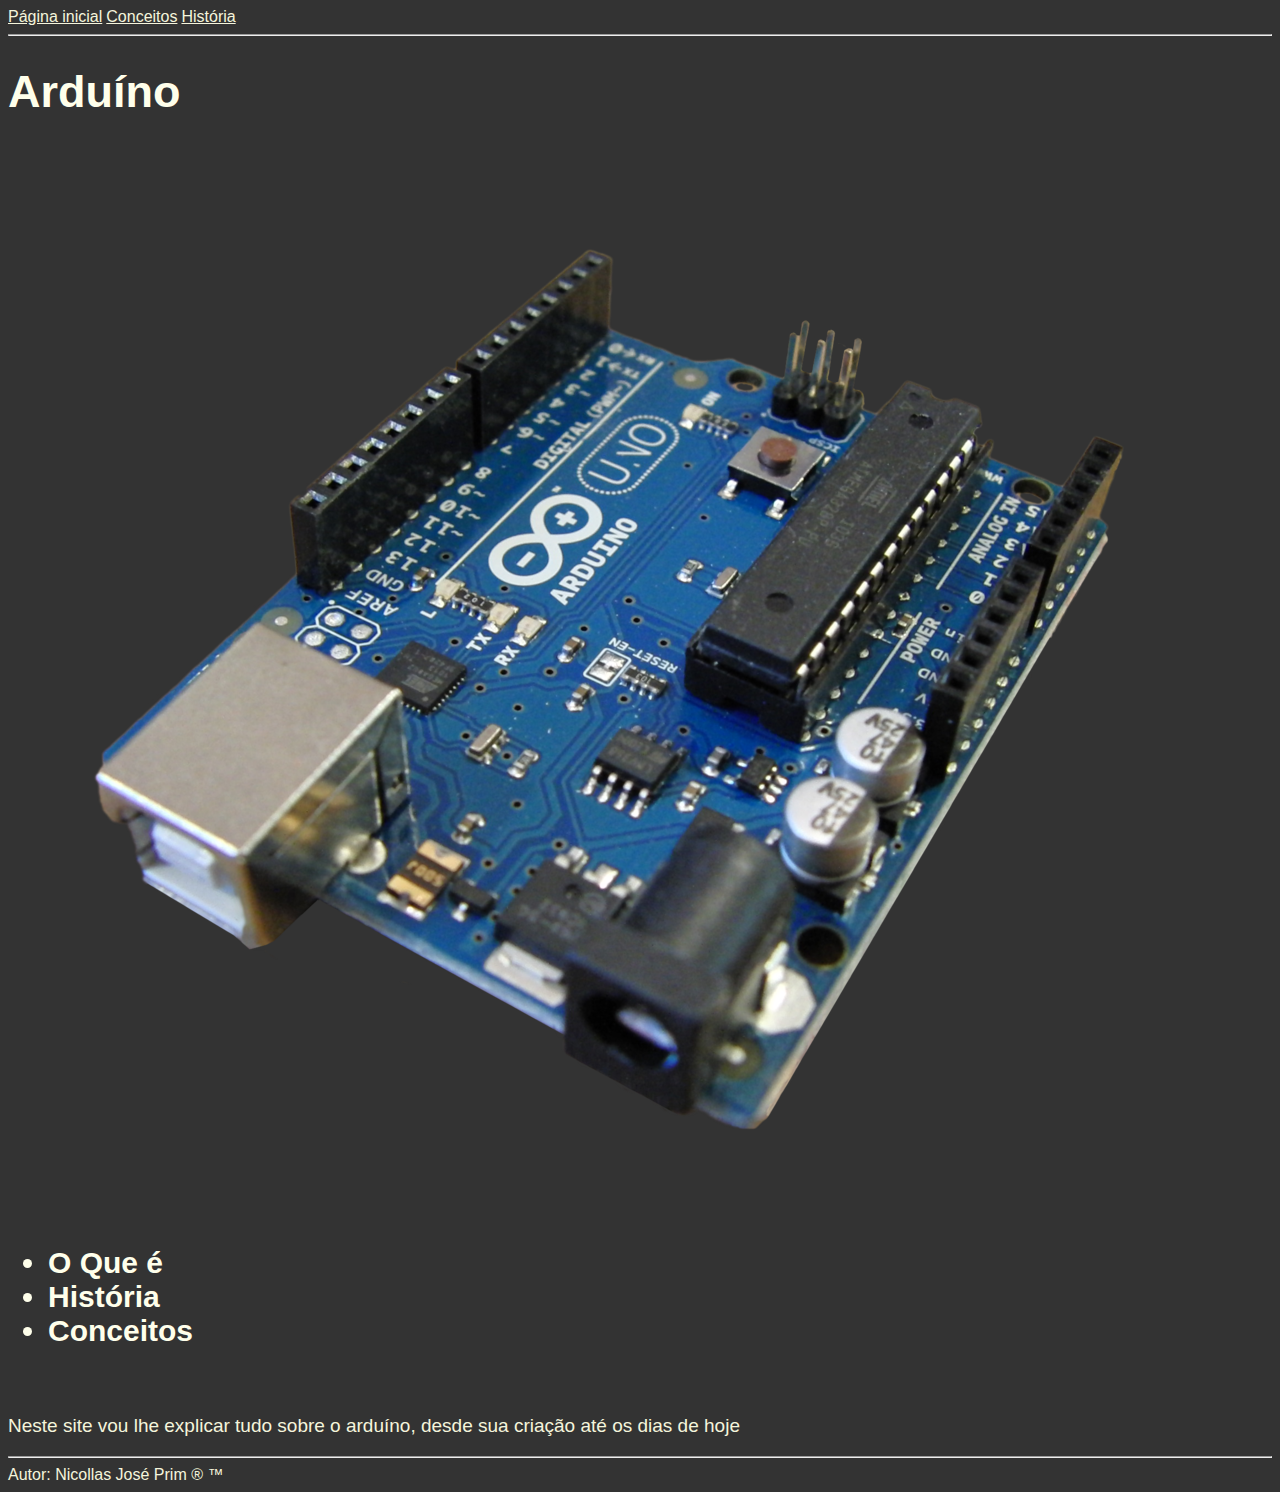
<file: index.html>
<!DOCTYPE html>
<html lang="pt-BR">
<head>
    <meta charset="UTF-8">
    <meta name="viewport" content="width=device-width, initial-scale=1.0">
    <link rel="stylesheet" href="style.css">
    <title>Arduino</title>
</head>
<body>
    <header>
        <nav>
            <a href="index.html">Página inicial</a>
            <a href="conceitos.html">Conceitos</a>
            <a href="historia.html">História</a>
        </nav>
    </header>
    <main>
        <hr>
        <h1>Arduíno</h1>
        <br>
        <div class="imagemard">
            <img src="1200px-Arduino-uno-perspective-transparent.png" alt="Arduino">
        </div>
        <h2>
            <ul>
                <li>O Que é</li>
                <li>História</li>
                <li>Conceitos</li>
            </ul>
        </h2>
        <br>
        <article>
            <p>Neste site vou lhe explicar tudo sobre o arduíno, desde sua criação até os dias de hoje</p>
        </article>
        <footer>
            <hr>
            <smail>Autor: Nicollas José Prim &reg; &trade;</smail>
        </footer>    
    </main>
</body>
</html>
</file>
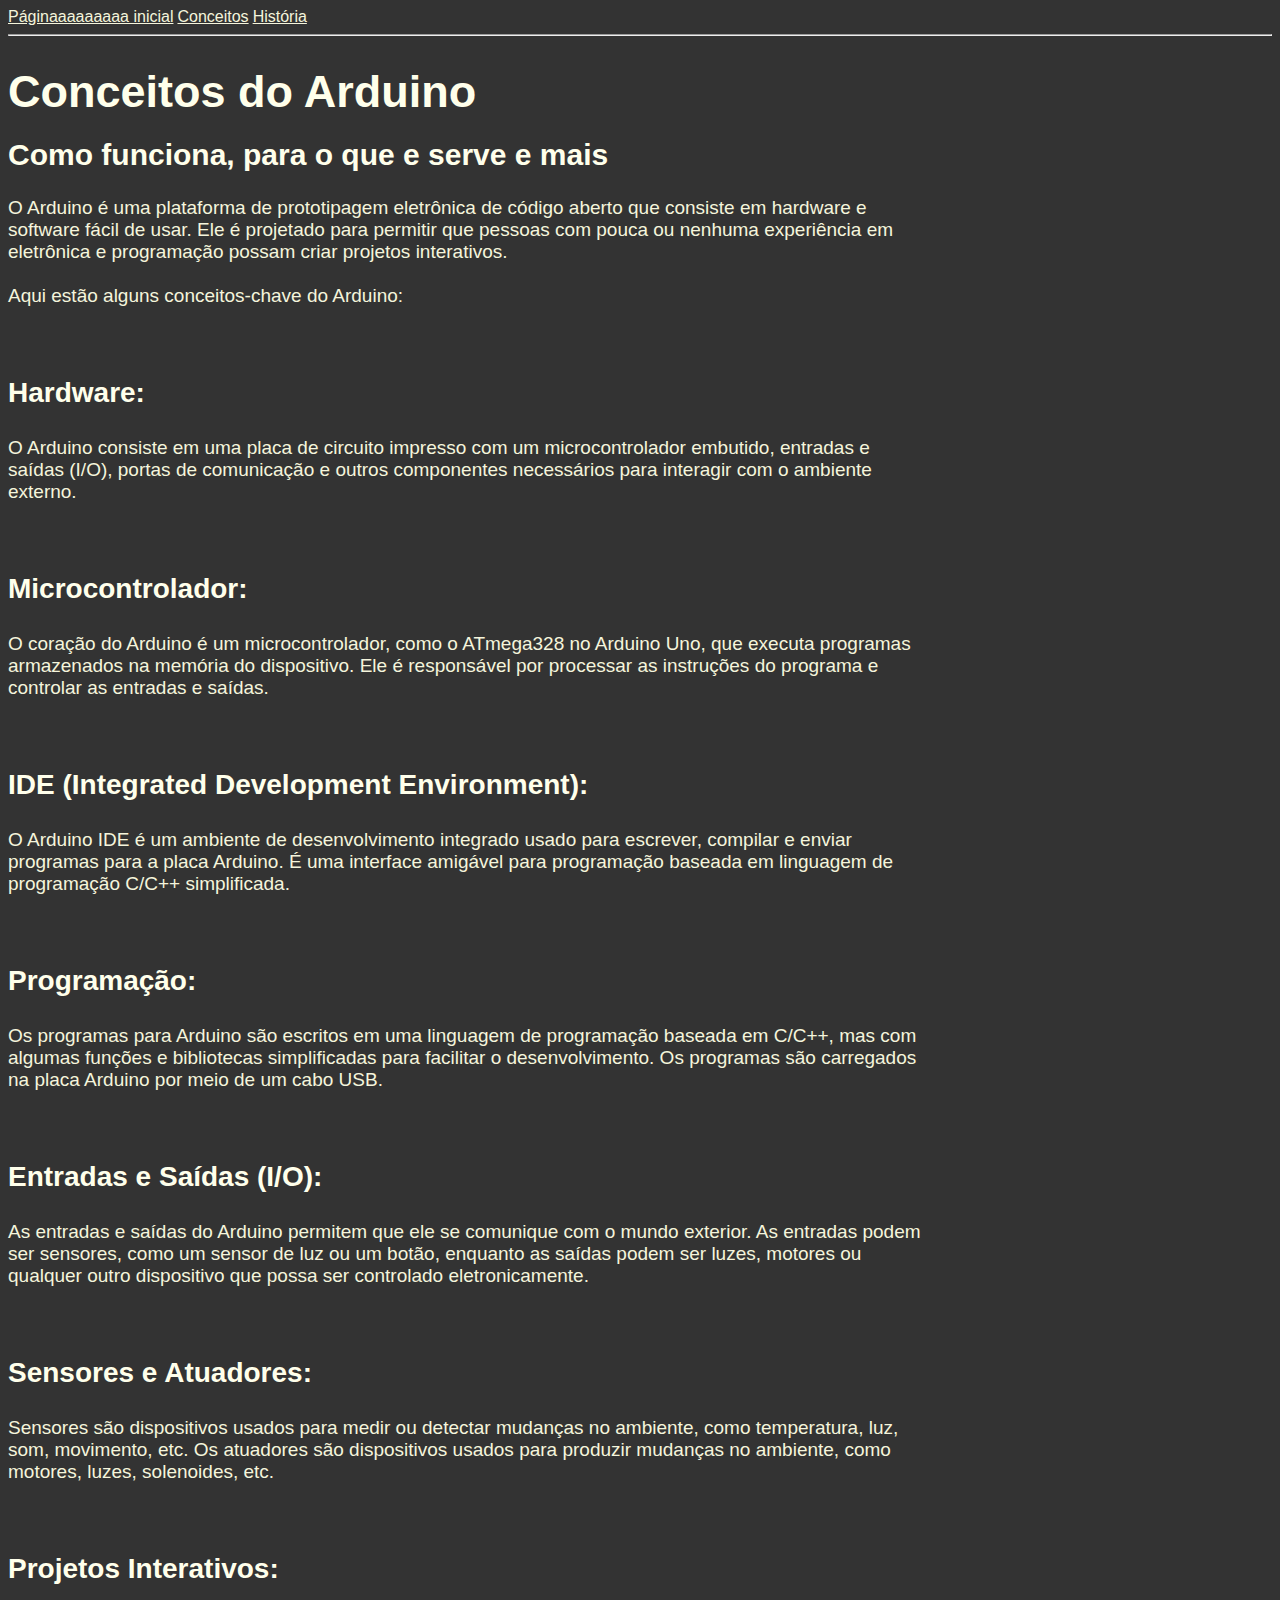
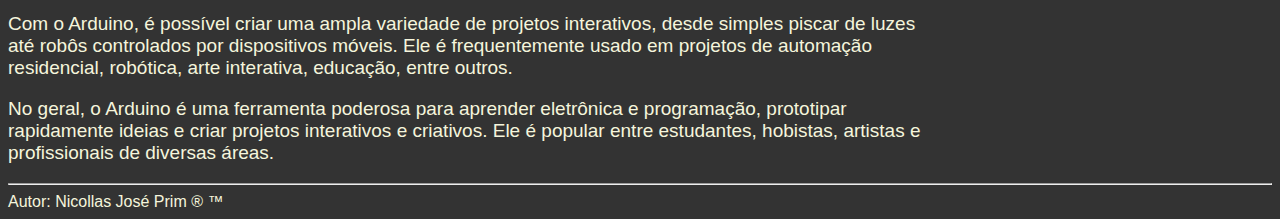
<file: conceitos.html>
<!DOCTYPE html>
<html lang="pt-BR">
<head>
    <meta charset="UTF-8">
    <meta name="viewport" content="width=device-width, initial-scale=1.0">
    <link rel="stylesheet" href="style.css">
    <title>Arduino</title>
</head>
<body>
    <header>
        <nav>
            <a href="index.html">Páginaaaaaaaaa inicial</a>
            <a href="conceitos.html">Conceitos</a>
            <a href="historia.html">História</a>
        </nav>
    </header>
    <hr>
    <main>
        <h1>Conceitos do Arduino</h1>
        <h2>Como funciona, para o que e serve e mais</h2>
        <article>
            <p>
                O Arduino é uma plataforma de prototipagem eletrônica de código aberto que consiste em hardware e software fácil de usar. Ele é projetado para permitir que pessoas com pouca ou nenhuma experiência em eletrônica e programação possam criar projetos interativos.
                <br>
                <br>
                Aqui estão alguns conceitos-chave do Arduino:
                <br>
            </p>
        </article>
            <h3>Hardware: </h3>
        <article>
            <p>
                O Arduino consiste em uma placa de circuito impresso com um microcontrolador embutido, entradas e saídas (I/O), portas de comunicação e outros componentes necessários para interagir com o ambiente externo.
            </p>
        </article>
            <h3>Microcontrolador:</h3>
        <article>
            <p>
                O coração do Arduino é um microcontrolador, como o ATmega328 no Arduino Uno, que executa programas armazenados na memória do dispositivo. Ele é responsável por processar as instruções do programa e controlar as entradas e saídas.
            </p>
        </article>
            <h3>IDE (Integrated Development Environment): </h3>
        <article>
            <p>
                O Arduino IDE é um ambiente de desenvolvimento integrado usado para escrever, compilar e enviar programas para a placa Arduino. É uma interface amigável para programação baseada em linguagem de programação C/C++ simplificada.
            </p>
        </article>
            <h3>Programação: </h3>
        <article>
            <p>
                Os programas para Arduino são escritos em uma linguagem de programação baseada em C/C++, mas com algumas funções e bibliotecas simplificadas para facilitar o desenvolvimento. Os programas são carregados na placa Arduino por meio de um cabo USB.
            </p>
        </article>
            <h3>Entradas e Saídas (I/O): </h3>
        <article>
            <p>
                As entradas e saídas do Arduino permitem que ele se comunique com o mundo exterior. As entradas podem ser sensores, como um sensor de luz ou um botão, enquanto as saídas podem ser luzes, motores ou qualquer outro dispositivo que possa ser controlado eletronicamente.
            </p>
        </article>
            <h3>Sensores e Atuadores: </h3>
        <article>
            <p>
                Sensores são dispositivos usados para medir ou detectar mudanças no ambiente, como temperatura, luz, som, movimento, etc. Os atuadores são dispositivos usados para produzir mudanças no ambiente, como motores, luzes, solenoides, etc.
            </p>
        </article>
            <h3>Projetos Interativos: </h3>
        <article>
            <p>
                Com o Arduino, é possível criar uma ampla variedade de projetos interativos, desde simples piscar de luzes até robôs controlados por dispositivos móveis. Ele é frequentemente usado em projetos de automação residencial, robótica, arte interativa, educação, entre outros.
            </p>
            <p>
                No geral, o Arduino é uma ferramenta poderosa para aprender eletrônica e programação, prototipar rapidamente ideias e criar projetos interativos e criativos. Ele é popular entre estudantes, hobistas, artistas e profissionais de diversas áreas.
            </p>
        </article>
        <footer>
            <hr>
            <smail>Autor: Nicollas José Prim &reg; &trade;</smail>
        </footer>    
    </main>
</body>
</html>
</file>
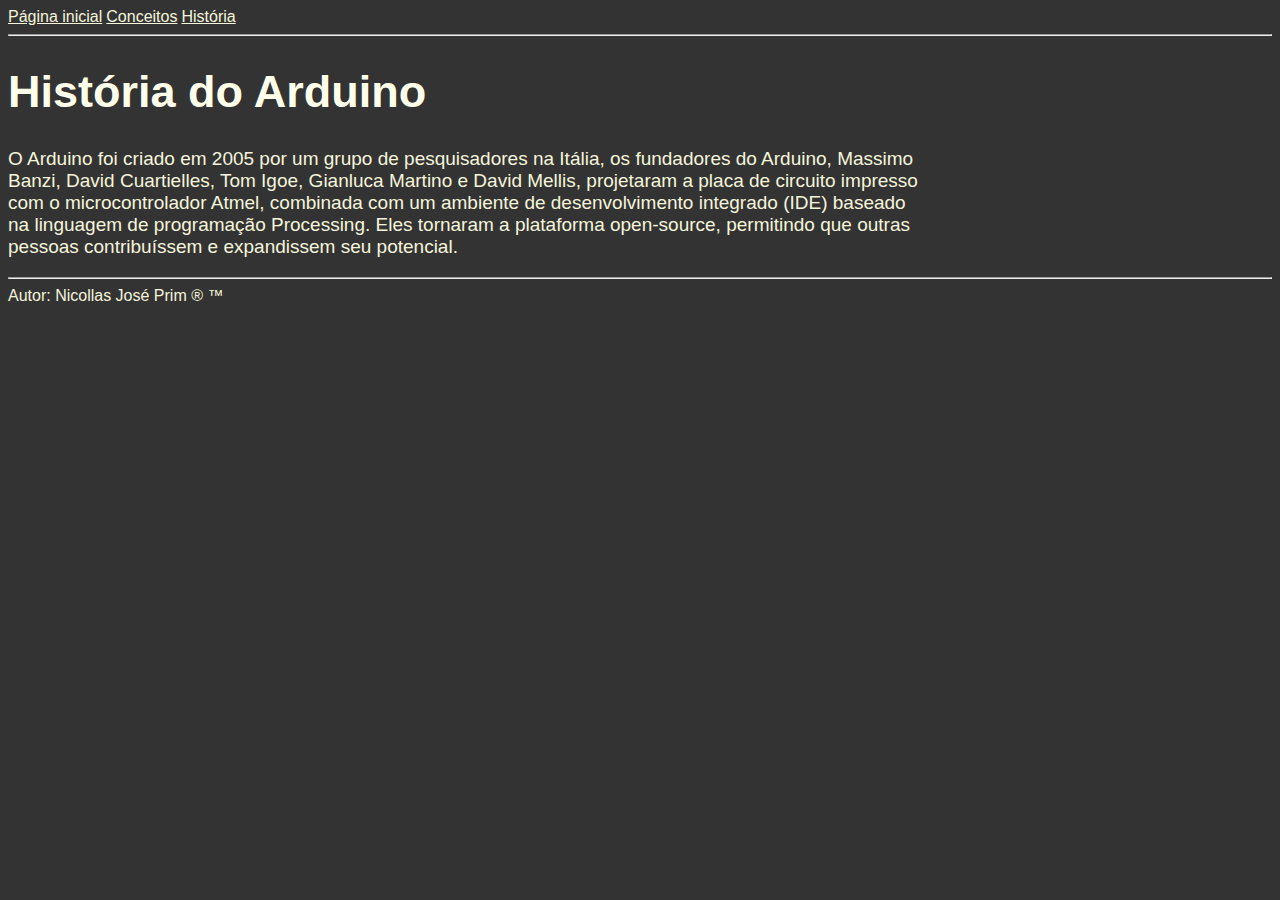
<file: historia.html>
<!DOCTYPE html>
<html lang="pt-BR">
<head>
    <meta charset="UTF-8">
    <meta name="viewport" content="width=device-width, initial-scale=1.0">
    <link rel="stylesheet" href="style.css">
    <title>Arduino</title>
</head>
<body>
    <header>
        <nav>
            <a href="index.html">Página inicial</a>
            <a href="conceitos.html">Conceitos</a>
            <a href="historia.html">História</a>
        </nav>
    </header>
    <hr>
    <main>
        <h1>História do Arduino</h1>
        <article>
            <p>
                O Arduino foi criado em 2005 por um grupo de pesquisadores na Itália, os fundadores do Arduino, Massimo Banzi, David Cuartielles, Tom Igoe, Gianluca Martino e David Mellis, projetaram a placa de circuito impresso com o microcontrolador Atmel, combinada com um ambiente de desenvolvimento integrado (IDE) baseado na linguagem de programação Processing. Eles tornaram a plataforma open-source, permitindo que outras pessoas contribuíssem e expandissem seu potencial.
            </p>
        </article>
        <footer>
            <hr>
            <smail>Autor: Nicollas José Prim &reg; &trade;</smail>
        </footer>    
    </main>
</body>
</html>
</file>
<file: style.css>
a{
    color: beige;
    font-family: 'Segoe UI', Tahoma, Geneva, Verdana, sans-serif;
}

a:hover{
    cursor: pointer;
    color: burlywood;
    font-family: 'Segoe UI', Tahoma, Geneva, Verdana, sans-serif;
}

body{
    background-color: rgb(51, 51, 51);
}

h1{
    font-family: 'Segoe UI', Tahoma, Geneva, Verdana, sans-serif;
    color: rgb(255, 255, 235);
    font-size: 45px
}

h2{
    margin-top: -10px;
    font-size: 30px;
    font-family: 'Segoe UI', Tahoma, Geneva, Verdana, sans-serif;
    color: rgb(255, 255, 235);
}

h3{
    margin-top: 70px;
    font-size: 28px;
    font-family: 'Segoe UI', Tahoma, Geneva, Verdana, sans-serif;
    color: rgb(255, 255, 235);
}

article{
    font-size: 19px;
    font-family: 'Gill Sans', 'Gill Sans MT', Calibri, 'Trebuchet MS', sans-serif;
    color: beige;
    margin-right: 350px;
}

footer{
    font-family: 'Gill Sans', 'Gill Sans MT', Calibri, 'Trebuchet MS', sans-serif;
    color: beige;
}

.imagemard{
    size: 100px;
}
</file>
